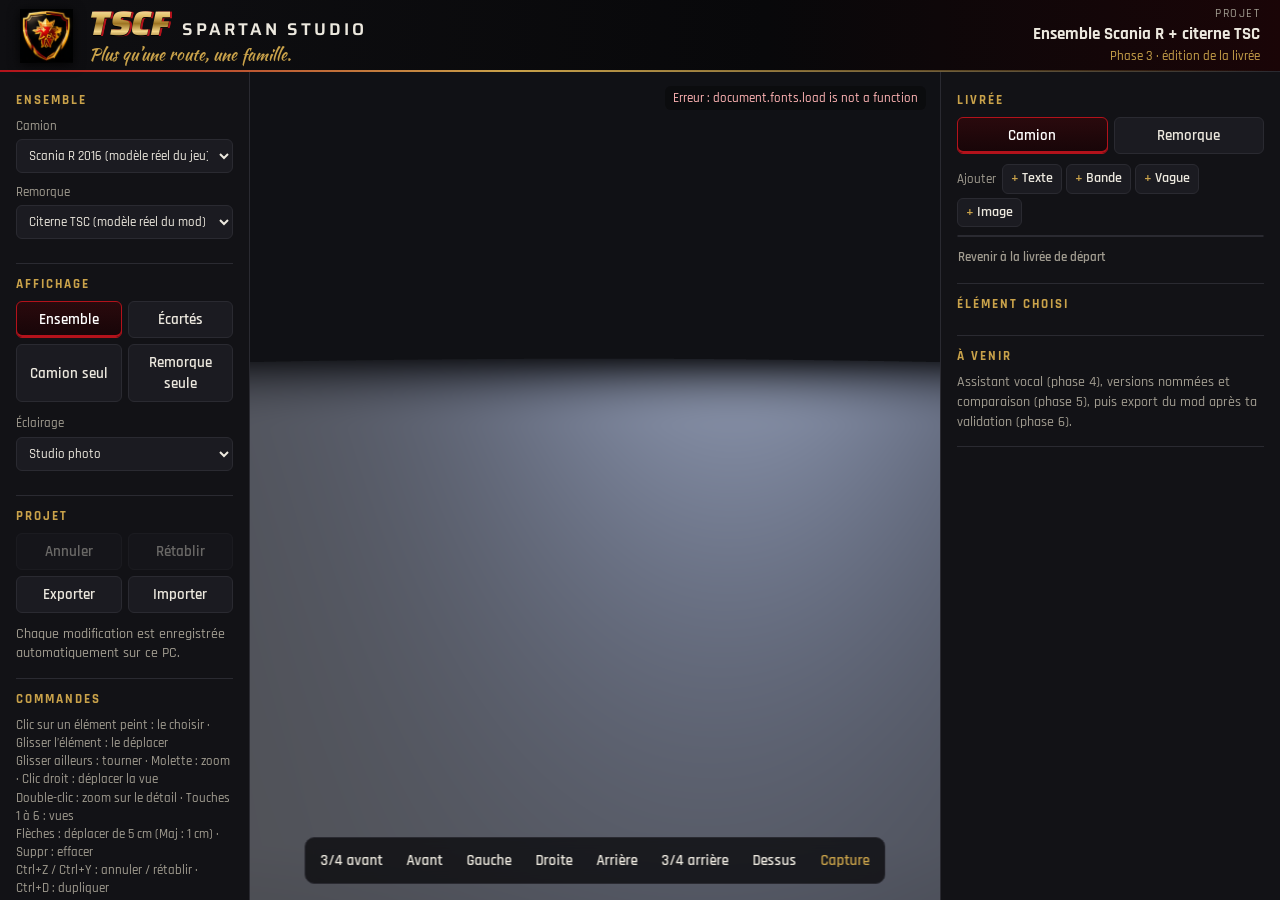
<file: studio/index.html>
<!doctype html>
<html lang="fr">
<head>
<meta charset="utf-8">
<meta name="viewport" content="width=device-width, initial-scale=1">
<title>TSCF Spartan Studio</title>
<link rel="stylesheet" href="css/studio.css">
<script type="importmap">
{ "imports": { "three": "./vendor/three/three.module.min.js", "three/addons/": "./vendor/three/addons/" } }
</script>
</head>
<body>
<header class="entete">
  <img class="embleme" src="css/embleme.png" alt="">
  <div class="marque">
    <div class="logo"><span class="tscf">TSCF</span><span class="studio">Spartan Studio</span></div>
    <div class="devise">Plus qu’une route, une famille.</div>
  </div>
  <div class="projet">
    <span class="etiquette">Projet</span>
    <b id="nomProjet">Ensemble Scania R + citerne TSC</b>
    <span class="phase">Phase 3 · édition de la livrée</span>
  </div>
</header>

<main class="atelier">
  <aside class="panneau gauche">
    <section>
      <h2>Ensemble</h2>
      <label>Camion<select id="choixCamion"></select></label>
      <label>Remorque<select id="choixRemorque"></select></label>
    </section>
    <section>
      <h2>Affichage</h2>
      <div class="boutons4">
        <button data-mode="ensemble" class="on">Ensemble</button>
        <button data-mode="ecartes">Écartés</button>
        <button data-mode="camion">Camion seul</button>
        <button data-mode="remorque">Remorque seule</button>
      </div>
      <label>Éclairage<select id="choixEclairage"></select></label>
    </section>
    <section>
      <h2>Projet</h2>
      <div class="boutons4">
        <button id="annuler" title="Ctrl+Z" disabled>Annuler</button>
        <button id="refaire" title="Ctrl+Y" disabled>Rétablir</button>
        <button id="exporter" title="Enregistrer le projet dans un fichier">Exporter</button>
        <button id="importer" title="Ouvrir un projet enregistré">Importer</button>
      </div>
      <input id="fichierProjet" type="file" accept=".json,application/json" hidden>
      <p class="note">Chaque modification est enregistrée automatiquement sur ce PC.</p>
    </section>
    <section class="aide">
      <h2>Commandes</h2>
      <p>Clic sur un élément peint : le choisir · Glisser l’élément : le déplacer<br>Glisser ailleurs : tourner · Molette : zoom · Clic droit : déplacer la vue<br>Double-clic : zoom sur le détail · Touches 1 à 6 : vues<br>Flèches : déplacer de 5 cm (Maj : 1 cm) · Suppr : effacer<br>Ctrl+Z / Ctrl+Y : annuler / rétablir · Ctrl+D : dupliquer</p>
    </section>
  </aside>

  <section class="centre">
    <div id="vue3d" class="vue3d"></div>
    <nav class="vues">
      <button data-vue="trois_quarts">3/4 avant</button>
      <button data-vue="avant">Avant</button>
      <button data-vue="gauche">Gauche</button>
      <button data-vue="droite">Droite</button>
      <button data-vue="arriere">Arrière</button>
      <button data-vue="trois_quarts_arriere">3/4 arrière</button>
      <button data-vue="dessus">Dessus</button>
      <button id="capture" title="Enregistrer une image de la vue">Capture</button>
    </nav>
    <div id="limite" class="limite" hidden></div>
    <div id="statut" class="statut">Chargement…</div>
  </section>

  <aside class="panneau droite">
    <section class="livree">
      <h2>Livrée</h2>
      <div class="onglets">
        <button data-cible="camion" class="on">Camion</button>
        <button data-cible="remorque">Remorque</button>
      </div>
      <div class="ajouts">
        <span>Ajouter</span>
        <button data-ajout="texte" title="Ajouter un texte">Texte</button>
        <button data-ajout="bande" title="Ajouter une bande droite ou inclinée">Bande</button>
        <button data-ajout="vague" title="Ajouter une vague">Vague</button>
        <button data-ajout="image" title="Ajouter une image (lion, logo…)">Image</button>
      </div>
      <ul id="calques" class="calques"></ul>
      <button id="repartir" class="discret">Revenir à la livrée de départ</button>
    </section>
    <section>
      <h2>Élément choisi</h2>
      <div id="proprietes" class="proprietes"></div>
    </section>
    <section>
      <h2>À venir</h2>
      <p class="note">Assistant vocal (phase 4), versions nommées et comparaison (phase 5), puis export du mod après ta validation (phase 6).</p>
    </section>
  </aside>
</main>
<script type="module" src="js/main.js"></script>
</body>
</html>
</file>
<file: studio/css/studio.css>
@font-face { font-family: "Saira"; font-style: italic; font-weight: 900; src: url(../vendor/polices/saira-latin-900-italic.woff2) format("woff2"); }
@font-face { font-family: "Saira"; font-weight: 600; src: url(../vendor/polices/saira-latin-600-normal.woff2) format("woff2"); }
@font-face { font-family: "Rajdhani"; font-weight: 500; src: url(../vendor/polices/rajdhani-latin-500-normal.woff2) format("woff2"); }
@font-face { font-family: "Rajdhani"; font-weight: 600; src: url(../vendor/polices/rajdhani-latin-600-normal.woff2) format("woff2"); }
@font-face { font-family: "Rajdhani"; font-weight: 700; src: url(../vendor/polices/rajdhani-latin-700-normal.woff2) format("woff2"); }
@font-face { font-family: "Kaushan Script"; src: url(../vendor/polices/kaushan-script-latin-400-normal.woff2) format("woff2"); }
@font-face { font-family: "Great Vibes"; src: url(../vendor/polices/great-vibes-regular.ttf) format("truetype"); }

:root {
  --noir: #0a0a0c; --noir2: #121216; --noir3: #1b1b21; --trait: #2a2a31;
  --rouge: #b3121b; --rouge-vif: #e0232d;
  --or: #c9a24a; --or-clair: #f1d488; --or-fonce: #8a6418;
  --texte: #ece8de; --texte2: #a19c90;
  --or-degrade: linear-gradient(180deg, #fff3c4 0%, #e3c06a 30%, #9c7322 52%, #f1d488 75%, #7d5a17 100%);
}
* { box-sizing: border-box; }
html, body { height: 100%; margin: 0; }
body { background: var(--noir); color: var(--texte); font: 500 15px/1.4 "Rajdhani", "Segoe UI", sans-serif; overflow: hidden; }
button, select { font: inherit; }

.entete { height: 72px; display: flex; align-items: center; gap: 16px; padding: 0 20px; border-bottom: 1px solid var(--trait);
  background: linear-gradient(90deg, #0f0f12, #08080a 60%, #1a0507); position: relative; }
.entete::after { content: ""; position: absolute; left: 0; right: 0; bottom: -1px; height: 2px; background: linear-gradient(90deg, var(--rouge), var(--or) 40%, transparent); }
.embleme { height: 54px; filter: drop-shadow(0 2px 6px rgba(0,0,0,.8)); }
.marque { display: flex; flex-direction: column; }
.logo { display: flex; align-items: baseline; gap: 12px; }
.tscf { font: italic 900 34px/1 "Saira", sans-serif; letter-spacing: .5px; background: var(--or-degrade); -webkit-background-clip: text; background-clip: text; color: transparent;
  filter: drop-shadow(0 1px 0 #000) drop-shadow(2px 0 0 var(--rouge)); }
.studio { font: 600 17px/1 "Saira", sans-serif; letter-spacing: 3px; text-transform: uppercase; color: var(--texte); }
.devise { font: 17px/1.2 "Kaushan Script", cursive; color: var(--or); margin-top: 4px; }
.projet { margin-left: auto; text-align: right; display: flex; flex-direction: column; }
.projet .etiquette { font-size: 12px; color: var(--texte2); text-transform: uppercase; letter-spacing: 1.5px; }
.projet b { font-weight: 700; font-size: 17px; }
.phase { font-size: 13px; color: var(--or); }

.atelier { display: grid; grid-template-columns: 250px 1fr 340px; height: calc(100% - 72px); }
.panneau { background: var(--noir2); overflow-y: auto; padding: 8px 16px 20px; }
.panneau.gauche { border-right: 1px solid var(--trait); }
.panneau.droite { border-left: 1px solid var(--trait); }
.panneau section { padding: 14px 0; border-bottom: 1px solid var(--trait); }
.panneau h2 { margin: 0 0 10px; font: 700 13px/1 "Rajdhani", sans-serif; letter-spacing: 2px; text-transform: uppercase; color: var(--or); }
label { display: flex; flex-direction: column; gap: 4px; font-size: 13px; color: var(--texte2); margin-bottom: 10px; }
select { background: var(--noir3); color: var(--texte); border: 1px solid var(--trait); border-radius: 6px; padding: 7px 8px; }
select:focus, button:focus-visible { outline: 2px solid var(--or); outline-offset: 1px; }
.boutons4 { display: grid; grid-template-columns: 1fr 1fr; gap: 6px; margin-bottom: 12px; }
button { background: var(--noir3); color: var(--texte); border: 1px solid var(--trait); border-radius: 6px; padding: 7px 10px; cursor: pointer; font-weight: 600; }
button:hover { border-color: var(--or-fonce); }
button.on { background: linear-gradient(180deg, #2a0a0d, #170508); border-color: var(--rouge); color: #fff; box-shadow: inset 0 -2px 0 var(--rouge); }
.note { margin: 0; color: var(--texte2); font-size: 14px; }
.aide p { margin: 0; color: var(--texte2); font-size: 13px; }

.centre { position: relative; min-width: 0; }
.vue3d { position: absolute; inset: 0; }
.vue3d canvas { display: block; width: 100%; height: 100%; cursor: grab; }
.vue3d canvas:active { cursor: grabbing; }
.vues { position: absolute; left: 50%; bottom: 16px; transform: translateX(-50%); display: flex; gap: 4px; padding: 5px; border-radius: 10px;
  background: rgba(10,10,12,.78); border: 1px solid var(--trait); backdrop-filter: blur(6px); flex-wrap: nowrap; justify-content: center; max-width: calc(100% - 32px); }
.vues button { background: transparent; border-color: transparent; padding: 6px 9px; white-space: nowrap; }
.vues button:hover { background: var(--noir3); border-color: var(--trait); }
#capture { color: var(--or); }
.limite { position: absolute; top: 14px; left: 14px; right: 14px; max-width: 620px; padding: 9px 12px; border-radius: 8px; font-size: 14px;
  background: rgba(60,40,0,.82); border: 1px solid #a07a1c; color: #fbe7b0; }
.limite b { color: #ffd76a; }
.statut { position: absolute; right: 14px; top: 14px; font-size: 13px; color: var(--texte2); background: rgba(10,10,12,.7); padding: 3px 8px; border-radius: 6px; }
.statut.alerte { color: #ffb4b4; }

.micro { width: 74px; height: 74px; margin: 6px auto 12px; border-radius: 50%; border: 2px solid var(--trait); display: grid; place-items: center; opacity: .5;
  background: radial-gradient(circle at 50% 40%, #2a0a0d, #0d0d10); }
.micro span { width: 18px; height: 30px; border-radius: 9px; border: 3px solid var(--or); position: relative; }
.micro span::after { content: ""; position: absolute; left: 50%; bottom: -12px; width: 2px; height: 8px; background: var(--or); transform: translateX(-50%); }

@media (max-width: 1150px) {
  .atelier { grid-template-columns: 210px 1fr 310px; }
  .vues button { padding: 6px 6px; }
}
@media (max-width: 900px) {
  body { overflow: auto; }
  .atelier { grid-template-columns: 1fr; grid-template-rows: 60vh auto; height: auto; }
  .centre { order: -1; height: 60vh; }
  .projet { display: none; }
}

/* Éditeur de livrée */
input[type=text], input[type=file] { background: var(--noir3); color: var(--texte); border: 1px solid var(--trait); border-radius: 6px; padding: 6px 8px; font: inherit; min-width: 0; }
input[type=file] { padding: 4px; font-size: 13px; }
input[type=color] { width: 44px; height: 32px; padding: 0 2px; background: var(--noir3); border: 1px solid var(--trait); border-radius: 6px; }
input[type=range] { accent-color: var(--or); width: 100%; }
button:disabled { opacity: .4; cursor: default; }
.onglets { display: grid; grid-template-columns: 1fr 1fr; gap: 6px; margin-bottom: 10px; }
.ajouts { display: flex; align-items: center; gap: 4px; margin-bottom: 8px; flex-wrap: wrap; }
.ajouts span { font-size: 13px; color: var(--texte2); margin-right: 2px; }
.ajouts button { padding: 4px 8px; font-size: 14px; }
.ajouts button::before { content: "+ "; color: var(--or); }
.calques { list-style: none; margin: 0 0 8px; padding: 0; border: 1px solid var(--trait); border-radius: 8px; overflow: hidden; }
.calque { display: flex; align-items: center; gap: 6px; padding: 4px 6px; border-bottom: 1px solid var(--trait); cursor: pointer; background: var(--noir2); }
.calque:last-child { border-bottom: 0; }
.calque:hover { background: var(--noir3); }
.calque.choisi { background: linear-gradient(90deg, #2a0a0d, #170508); box-shadow: inset 3px 0 0 var(--or); }
.calque.cache .nom { opacity: .45; text-decoration: line-through; }
.calque .type { font-size: 11px; text-transform: uppercase; letter-spacing: 1px; color: var(--or); width: 46px; flex: none; }
.calque .nom { flex: 1; min-width: 0; overflow: hidden; text-overflow: ellipsis; white-space: nowrap; }
.calque button { padding: 1px 6px; font-size: 12px; background: transparent; border-color: transparent; }
.calque button:hover:not(:disabled) { border-color: var(--trait); }
.calque .oeil { color: var(--or); }
.discret { background: transparent; border-color: transparent; color: var(--texte2); font-size: 13px; padding: 2px 0; }
.proprietes label { margin-bottom: 9px; }
.proprietes .curseur span { display: flex; justify-content: space-between; }
.proprietes output { color: var(--texte); font-variant-numeric: tabular-nums; }
.proprietes .ligne { display: flex; gap: 6px; }
.proprietes .ligne select { flex: 1; }
.proprietes .case { flex-direction: row; align-items: center; gap: 8px; }
.titreProps { font: 700 18px/1.2 "Rajdhani", sans-serif; margin-bottom: 10px; }
.titreProps small { font-weight: 500; color: var(--texte2); font-size: 14px; }
.actions { display: flex; gap: 6px; margin-top: 6px; }
.actions button { flex: 1; }
button.danger { color: #ff9a9a; }
button.danger:hover { border-color: var(--rouge); }
.vue3d.glisse canvas { cursor: move; }
</file>
